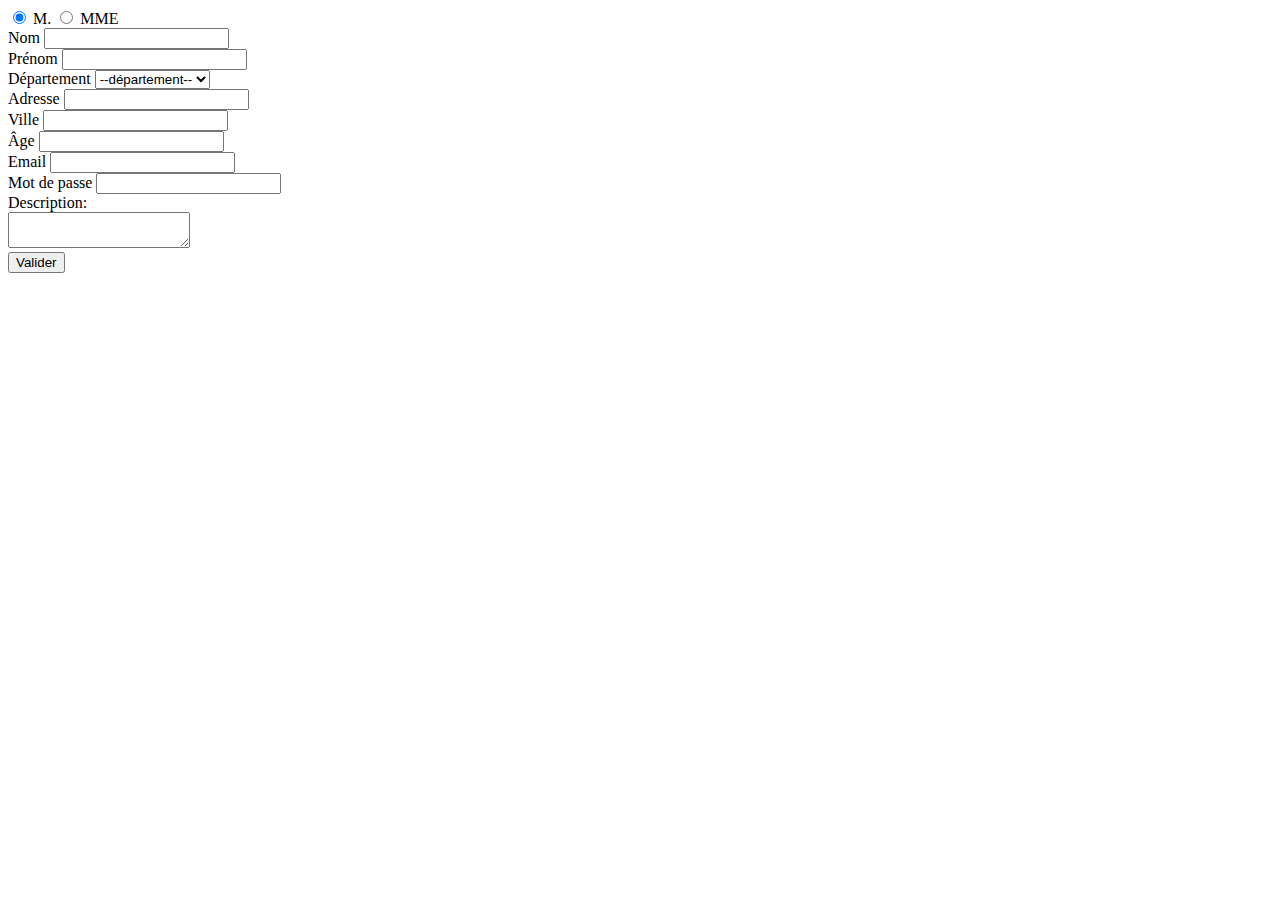
<file: MaquetteFormulaire/Index.html>
﻿<!DOCTYPE html>
<html>
<head lang="fr">
    <meta charset="utf-8" />
    <title>Formulaire</title>
    <link href="StyleSheet.css" rel="stylesheet" />
</head>
<body>
    <form id="form" action="Validation.html" method="get">
        <div>
            <input checked type="radio" name="gender" value="m." id="mister" /> <label for="mister">M.</label>
            <input type="radio" name="gender" value="mme" id="miss"/> <label for="miss">MME</label>
        </div>
        <div>
            <label for="name">Nom</label>
            <input required type="text" name="name" id="name" />
        </div>
        <div>
            <label for="surname">Prénom</label>
            <input required type="text" name="surname" id="surname" />
        </div>
        <div>
            <label for="dpt">Département</label>
            <select required name="dpt" id="dpt">
                <option selected disabled value="">--département--</option>
                <option value="Allier">Allier</option>
                <option value="Rhône-Alpes">Rhône-Alpes</option>
                <option value="Isère">Isère</option>
            </select>
        </div>
        <div>
            <label for="adress">Adresse</label>
            <input required type="text" name="adress" id="adress" />
        </div>
        <div>
            <label for="country">Ville</label>
            <input required type="text" name="country" id="country" />
        </div>
        <div>
            <label for="old">Âge</label>
            <input required type="number" name="old" id="old" />
        </div>
        <div>
            <label for="email">Email</label>
            <input required type="email" name="email" id="email" />
        </div>
        <div>
            <label for="pswrd">Mot de passe</label>
            <input required type="password" name="pswrd" id="pswrd" />
        </div>

        <div>
            <div>
                <label for="description">Description:</label>
            </div>
            <textarea name="description" id="description"></textarea>
        </div>

        <input id="validate" type="submit" name="validate" value="Valider" />
    </form>
</body>
</html>
</file>
<file: MaquetteFormulaire/StyleSheet.css>
﻿body {
}

#validate {
    transition: color 2s, font-size 3s, background-image 5s, transform ease 3s;
}

#validate:hover {
    color: white;
    font-size: 50px;
    transform: translateX(50px);
    background-image: url(paysage.jpg);
}
</file>
